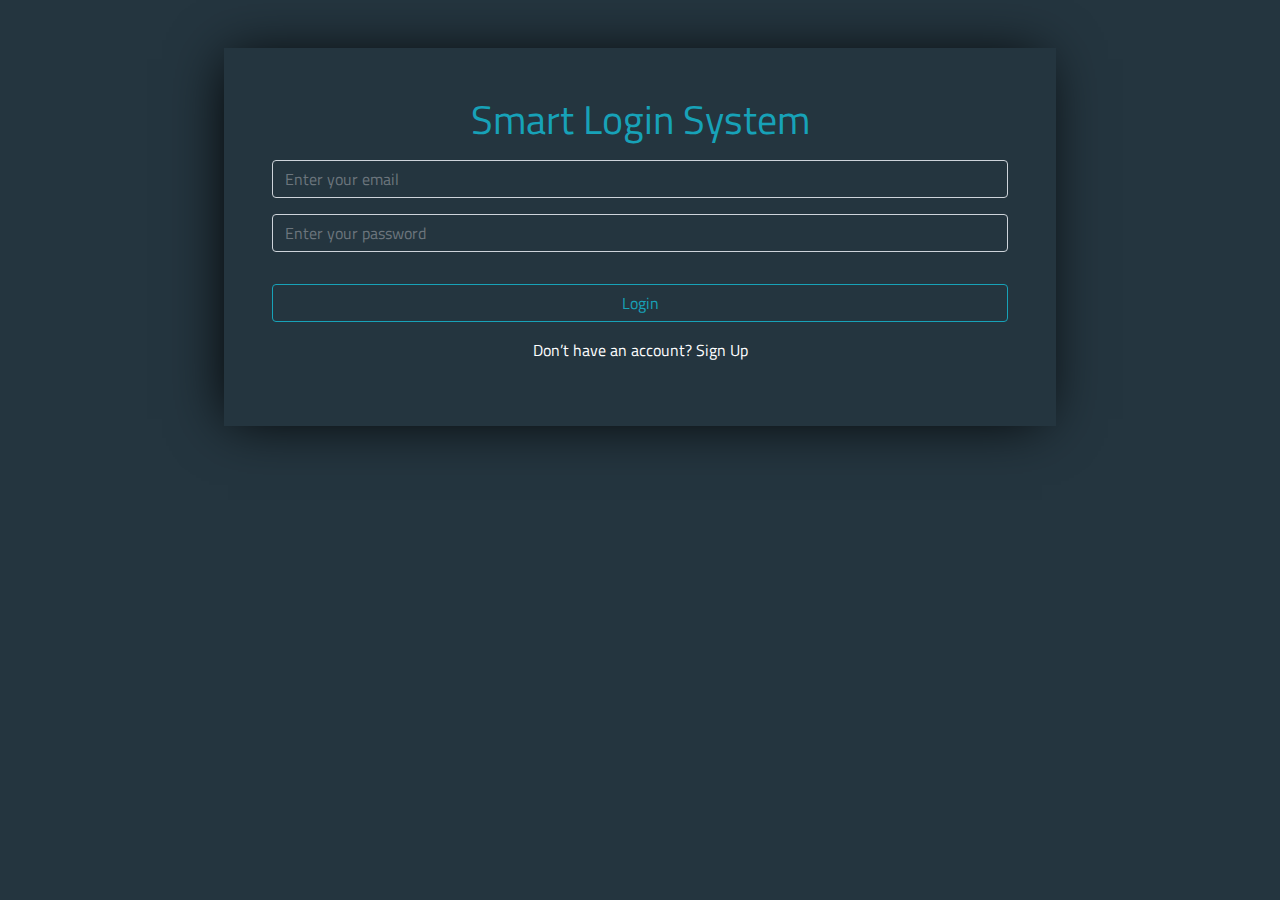
<file: index.html>
<html>
    <head>
        <link rel="preconnect" href="https://fonts.gstatic.com">
<link href="https://fonts.googleapis.com/css2?family=Titillium+Web&display=swap" rel="stylesheet">
        <link rel="stylesheet" href="css/bootstrap.min.css">
    <link rel="stylesheet" href="css/all.min.css">
        <link href="css/index_style.css" rel="stylesheet">
    </head>
    <body>

<div class="container my-5 text-center">
    <div class="group m-auto w-75 p-5">
        <h1>Smart Login System</h1>

        <input id="signinEmail" class="form-control my-3" placeholder="Enter your email" type="text">
        <input id="signinPassword" class="form-control my-3" placeholder="Enter your password" type="password">
        <p id="incorrect"></p>

       <button onclick="login()" class="btn btn-outline-info w-100 my-3" id="button">Login</button>
        <p class="text-white">Don’t have an account? <a class="text-white" href="signUp.html">Sign Up</a></p>

    </div>
  
</div>






        
<script src="js/jquery-3.5.1.slim.min.js"></script>
<script src="js/popper.min.js"></script>
<script src="js/bootstrap.bundle.min.js"></script>
<script src="js/mine.js"></script>
    </body>
</html>
</file>
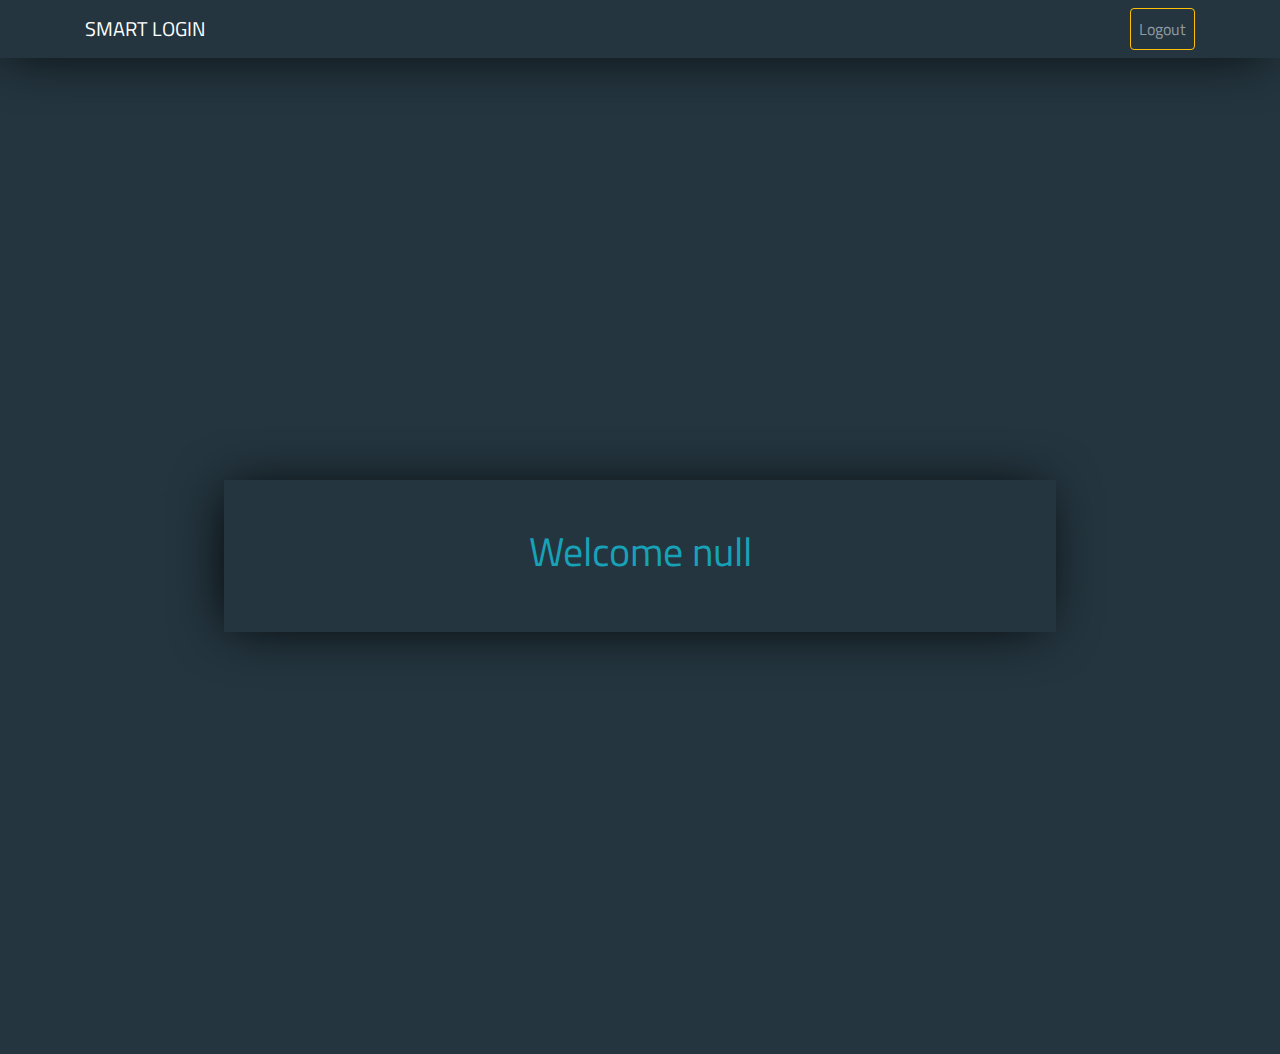
<file: Home.html>
<html>
    <head>
        <link rel="preconnect" href="https://fonts.gstatic.com">
<link href="https://fonts.googleapis.com/css2?family=Titillium+Web&display=swap" rel="stylesheet">
        <link rel="stylesheet" href="css/bootstrap.min.css">
    <link rel="stylesheet" href="css/all.min.css">
        <link href="css/index_style.css" rel="stylesheet">
    </head>
    <body>

        <nav class="navbar navbar-expand-lg navbar-dark group">
            <div class="container">
                <a class="navbar-brand" href="#">SMART LOGIN</a>
                <button class="navbar-toggler" type="button" data-toggle="collapse" data-target="#navbarSupportedContent" aria-controls="navbarSupportedContent" aria-expanded="false" aria-label="Toggle navigation">
          <span class="navbar-toggler-icon"></span>
        </button>
    
                <div class="collapse navbar-collapse" id="navbarSupportedContent">
                    <ul class="navbar-nav ml-auto">
    
                        <li class="nav-item ">
                            <a onclick="logout()" class="nav-link btn btn-outline-warning " href="index.html">Logout</a>
                        </li>
    
    
                    </ul>
    
                </div>
            </div>
        </nav>
        <div class="container my-5 text-center h-100 d-flex align-items-center">
            <div class="group m-auto w-75 p-5">
                <h1 id="username"></h1>
            </div>
        </div>





        
<script src="js/jquery-3.5.1.slim.min.js"></script>
<script src="js/popper.min.js"></script>
<script src="js/bootstrap.bundle.min.js"></script>
<script src="js/home.js"></script>
    </body>
</html>
</file>
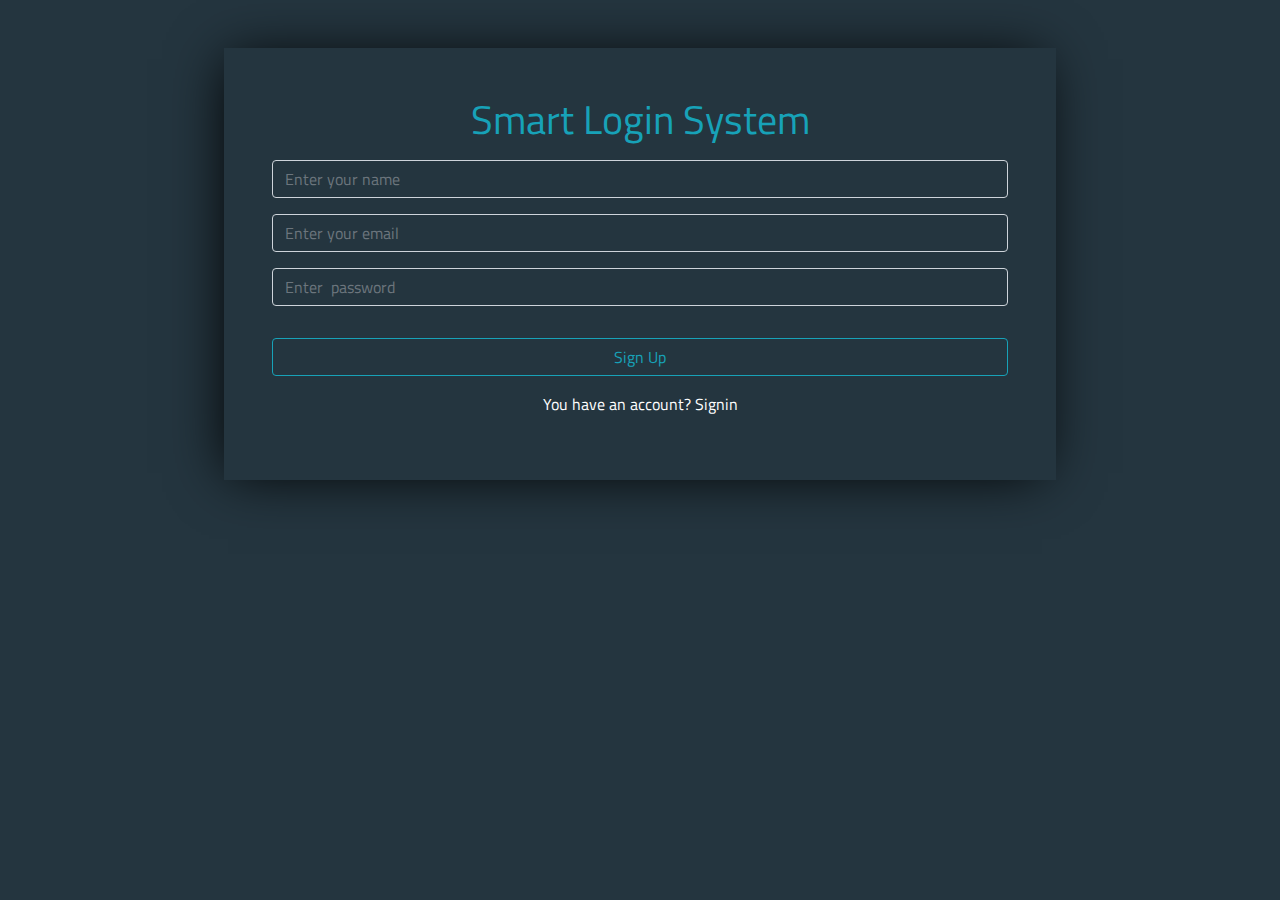
<file: signUp.html>
<html>
    <head>
        <link rel="preconnect" href="https://fonts.gstatic.com">
<link href="https://fonts.googleapis.com/css2?family=Titillium+Web&display=swap" rel="stylesheet">
        <link rel="stylesheet" href="css/bootstrap.min.css">
    <link rel="stylesheet" href="css/all.min.css">
        <link href="css/index_style.css" rel="stylesheet">
    </head>
    <body>

        <div class="container my-5 text-center">
            <div class="group m-auto w-75 p-5">
                <h1>Smart Login System</h1>
    
                <input id="signupName" class="form-control my-3" placeholder="Enter your name" type="text">
                <input id="signupEmail" class="form-control my-3" placeholder="Enter your email" type="email">
    
                <input id="signupPassword" class="form-control my-3" placeholder="Enter  password" type="password">
                <p id="message"></p>
               
    
                <button onclick=" information()" class="btn btn-outline-info w-100 my-3">Sign Up</button>
                <p class="text-white">You have an account? <a class="text-white" href="index.html">Signin</a></p>
            </div>
        </div>





        
<script src="js/jquery-3.5.1.slim.min.js"></script>
<script src="js/popper.min.js"></script>
<script src="js/bootstrap.bundle.min.js"></script>
<script src="js/mine.js"></script>
    </body>
</html>
</file>
<file: css/index_style.css>
body{
    background: #24353f;
    font-family: 'Titillium Web', sans-serif;
    margin: 0;
    padding: 0;
    box-sizing: border-box;
    font-size: 1rem;
    font-weight: 400;
    line-height: 1.5;
    color: #212529;

}
.group{
    box-shadow: -5px 2px 54px -9px rgba(0, 0, 0, 1);
    
}
.form-control{
    background-color: transparent !important;
    color: #fff !important;
}
h1{
    font-size: 2.5rem;
    color: #17a2b8;
    margin-bottom: .5rem;
    font-family: inherit;
    font-weight: 500;
    line-height: 1.2;
}
</file>
